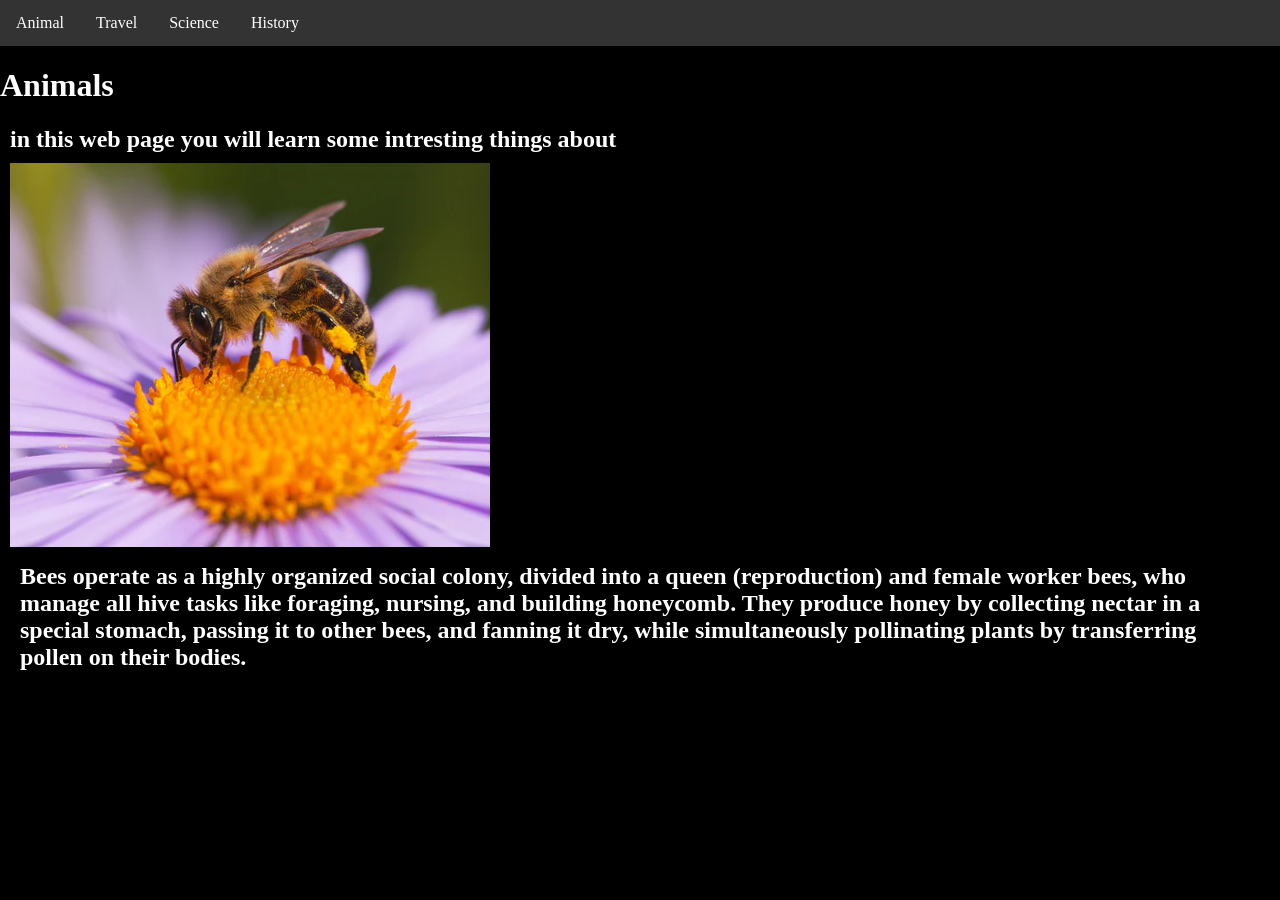
<file: william prabowo ict gen 2/Animal.html>
<!DOCTYPE html>
<html lang="en">
<head>
    <meta charset="UTF-8">
    <meta name="viewport" content="width=device-width, initial-scale=1.0">
    <title>Document</title>
<style>
body {
  margin: 0;
  padding: 0;
}

h2, p {
  margin: 10px;
}

ul {
  list-style-type: none;
  margin: 0;
  padding: 0;
  overflow: hidden;
  background-color: #333333;
}

ul li {
  float: left;
}

ul li a {
  display: block;
  color: white;
  text-align: center;
  padding: 14px 16px;
  text-decoration: none;
}

ul li a:hover {
  background-color: #111111;
}
</style>
</head>
<body>

<ul>
  <li><a href="Animal.html">Animal</a></li>
  <li><a href="Travel.html">Travel</a></li>
  <li><a href="Science.html">Science</a></li>
  <li><a href="History.html">History</a></li>
</ul>
</head>
<h1>Animals</h1>

<body>
<link rel="stylesheet" href="Animal.css">
<h2>in this web page you will learn some intresting things about<h2>
<img src="bees.jpg" alt="bees">
<p>Bees operate as a highly organized social colony, divided into a queen (reproduction) and female worker bees, who manage all hive tasks like foraging, nursing, and building honeycomb. They produce honey by collecting nectar in a special stomach, passing it to other bees, and fanning it dry, while simultaneously pollinating plants by transferring pollen on their bodies.</p>
</body>
</html>
</file>
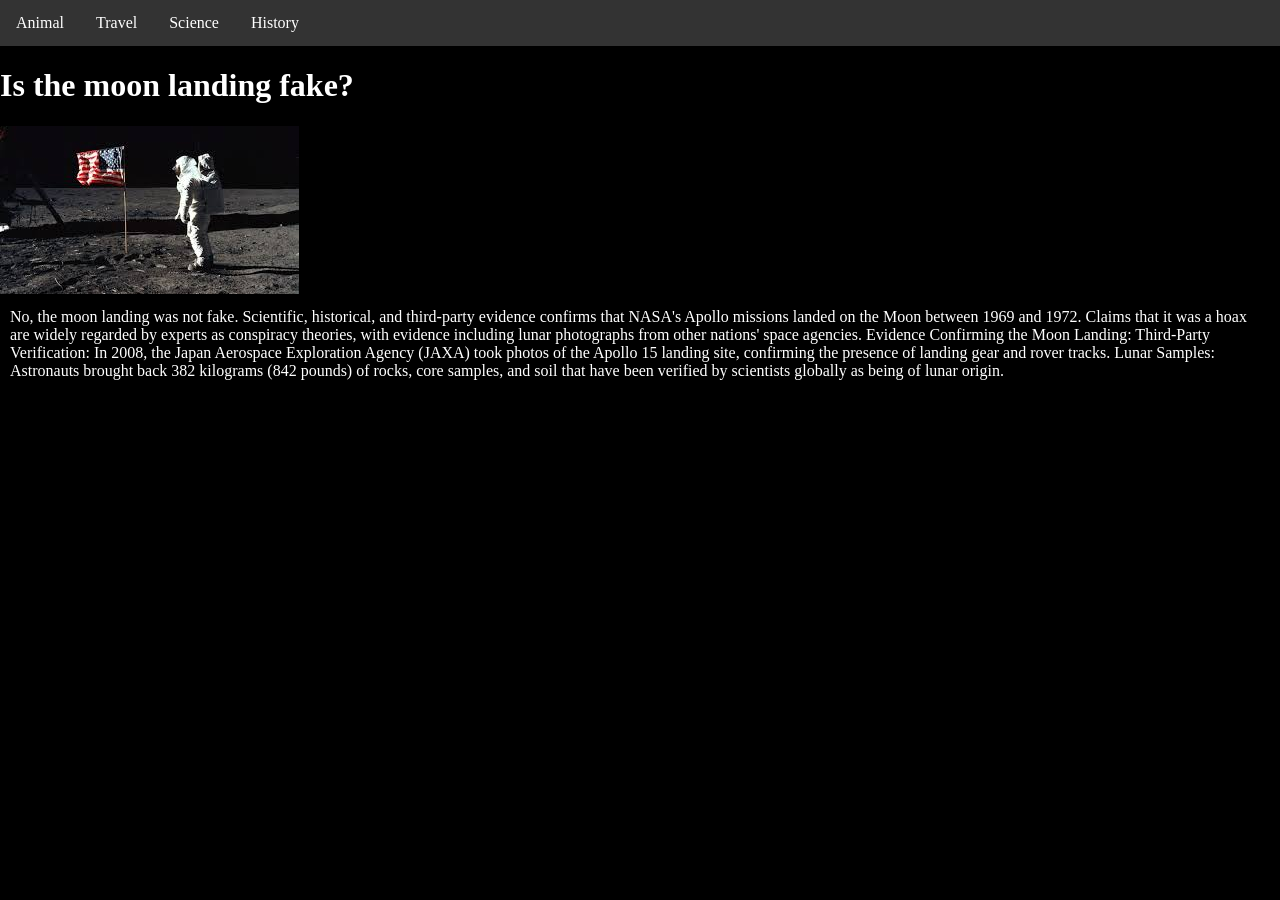
<file: william prabowo ict gen 2/History.html>
<!DOCTYPE html>
<html lang="en">
<head>
    <meta charset="UTF-8">
    <meta name="viewport" content="width=device-width, initial-scale=1.0">
    <title>Document</title>
</head>
<style>
body {
  margin: 0;
  padding: 0;
}

h2, p {
  margin: 10px;
}

ul {
  list-style-type: none;
  margin: 0;
  padding: 0;
  overflow: hidden;
  background-color: #333333;
}

ul li {
  float: left;
}

ul li a {
  display: block;
  color: white;
  text-align: center;
  padding: 14px 16px;
  text-decoration: none;
}

ul li a:hover {
  background-color: #111111;
}
</style>
</head>
<body>

<ul>
  <li><a href="Animal.html">Animal</a></li>
  <li><a href="Travel.html">Travel</a></li>
  <li><a href="Science.html">Science</a></li>
  <li><a href="History.html">History</a></li>
</ul>
<h1>Is the moon landing fake?</h1>
<body>
    <link rel="stylesheet" href="History.css">
<img src="moon.jpg" alt="moon">
<p>No, the moon landing was not fake. Scientific, historical, and third-party evidence confirms that NASA's Apollo missions landed on the Moon between 1969 and 1972. Claims that it was a hoax are widely regarded by experts as conspiracy theories, with evidence including lunar photographs from other nations' space agencies. 
    Evidence Confirming the Moon Landing:
Third-Party Verification: In 2008, the Japan Aerospace Exploration Agency (JAXA) took photos of the Apollo 15 landing site, confirming the presence of landing gear and rover tracks.
Lunar Samples: Astronauts brought back 382 kilograms (842 pounds) of rocks, core samples, and soil that have been verified by scientists globally as being of lunar origin.
</p>
</body>
</html>
</file>
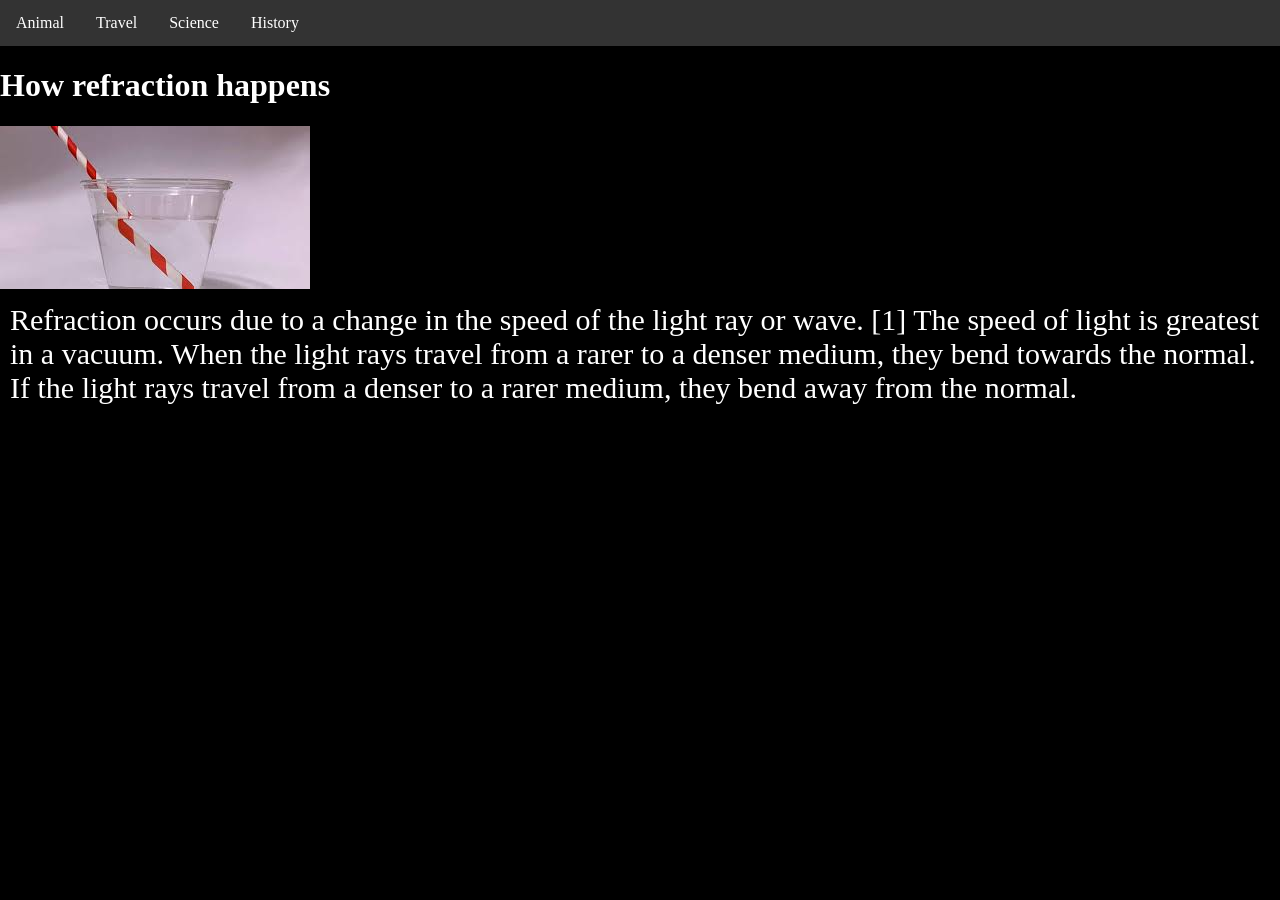
<file: william prabowo ict gen 2/Science.html>
<!DOCTYPE html>
<html lang="en">
<head>
    <meta charset="UTF-8">
    <meta name="viewport" content="width=device-width, initial-scale=1.0">
    <title>Document</title>
</head>
<style>
body {
  margin: 0;
  padding: 0;
}

h2, p {
  margin: 10px;
}

ul {
  list-style-type: none;
  margin: 0;
  padding: 0;
  overflow: hidden;
  background-color: #333333;
}

ul li {
  float: left;
}

ul li a {
  display: block;
  color: white;
  text-align: center;
  padding: 14px 16px;
  text-decoration: none;
}

ul li a:hover {
  background-color: #111111;
}
</style>
</head>
<body>

<ul>
  <li><a href="Animal.html">Animal</a></li>
  <li><a href="Travel.html">Travel</a></li>
  <li><a href="Science.html">Science</a></li>
  <li><a href="History.html">History</a></li>
</ul>
<h1>How refraction happens</h1>
<body>
<link rel="stylesheet" href="science.css">
<img src="refraction.jpg" alt="refraction">
<p>Refraction occurs due to a change in the speed of the light ray or wave. [1] The speed of light is greatest in a vacuum. When the light rays travel from a rarer to a denser medium, they bend towards the normal. If the light rays travel from a denser to a rarer medium, they bend away from the normal.</p>
</body>
</html>
</file>
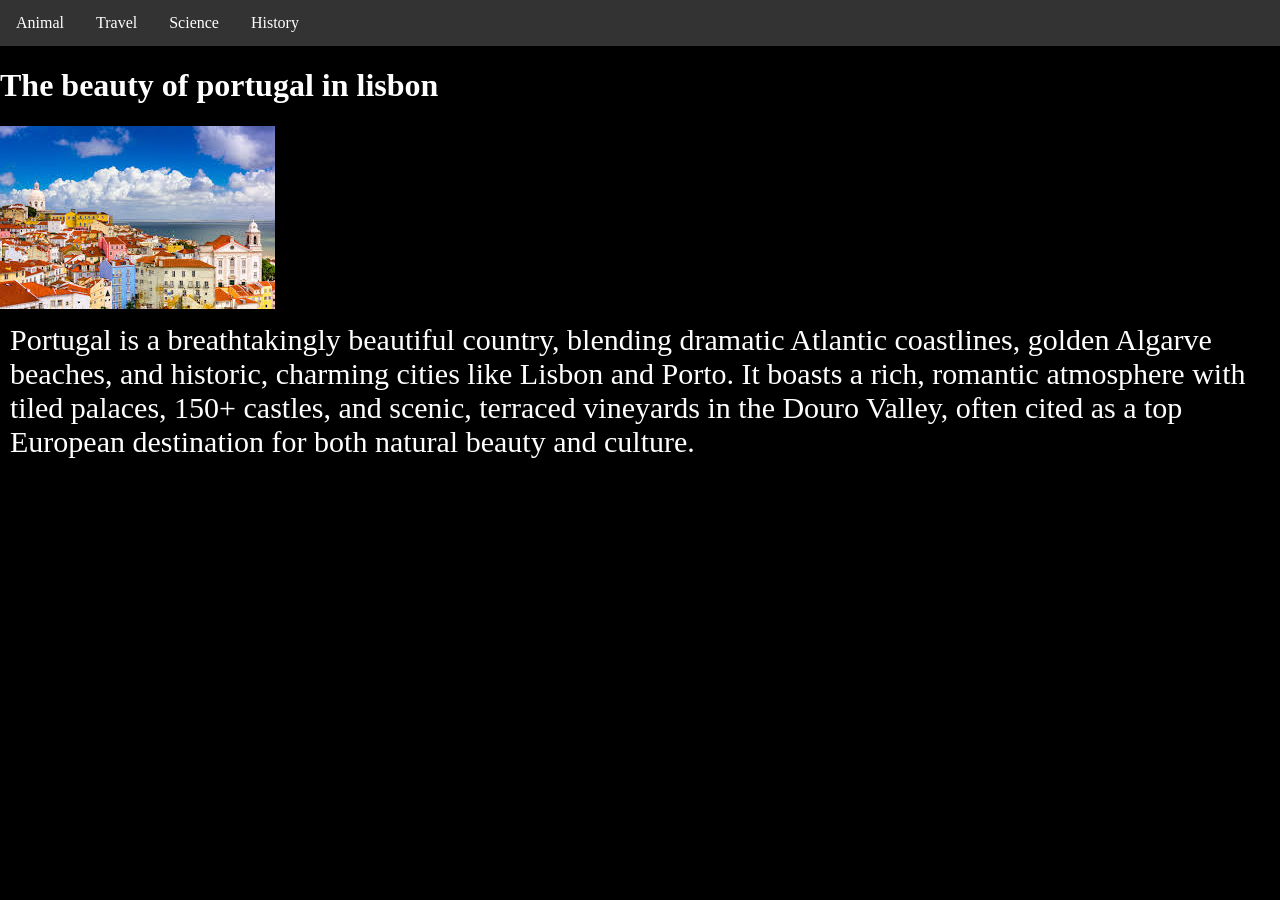
<file: william prabowo ict gen 2/Travel.html>
<!DOCTYPE html>
<html lang="en">
<head>
    <meta charset="UTF-8">
    <meta name="viewport" content="width=device-width, initial-scale=1.0">
    <title>Document</title>
<style>
body {
  margin: 0;
  padding: 0;
}

h2, p {
  margin: 10px;
}

ul {
  list-style-type: none;
  margin: 0;
  padding: 0;
  overflow: hidden;
  background-color: #333333;
}

ul li {
  float: left;
}

ul li a {
  display: block;
  color: white;
  text-align: center;
  padding: 14px 16px;
  text-decoration: none;
}

ul li a:hover {
  background-color: #111111;
}
</style>
</head>
<body>

<ul>
  <li><a href="Animal.html">Animal</a></li>
  <li><a href="Travel.html">Travel</a></li>
  <li><a href="Science.html">Science</a></li>
  <li><a href="History.html">History</a></li>
</ul>
</head>
<h1>The beauty of portugal in lisbon</h1>
<body>
<link rel="stylesheet" href="Travel.css">
<img src="portugal.jpg" alt="portugal">
<p>Portugal is a breathtakingly beautiful country, blending dramatic Atlantic coastlines, golden Algarve beaches, and historic, charming cities like Lisbon and Porto. It boasts a rich, romantic atmosphere with tiled palaces, 150+ castles, and scenic, terraced vineyards in the Douro Valley, often cited as a top European destination for both natural beauty and culture. </p>
</body>
</html>
</file>
<file: william prabowo ict gen 2/Animal.css>
body {
    background-color: black;
}
h1 {
    color: white;
}
h2 {
    color: white;
}
p {
    color: white;
}
</file>
<file: william prabowo ict gen 2/History.css>
body {
    background-color: black;
}
h1 {
    color: rgb(255, 255, 255);
}
p {
    color: white;
}
p {
    font: 30px;
}
</file>
<file: william prabowo ict gen 2/science.css>
body {
    background-color: black;
}
h1 {
    color: white;
}
p {
    color: white;
}
p {
    font-size: 30px;
}
</file>
<file: william prabowo ict gen 2/Travel.css>
body {
    background-color: black;
}
h1 {
    color: white;
}
p {
    color: white;
}
p {
    font-size: 30px;
}
</file>
